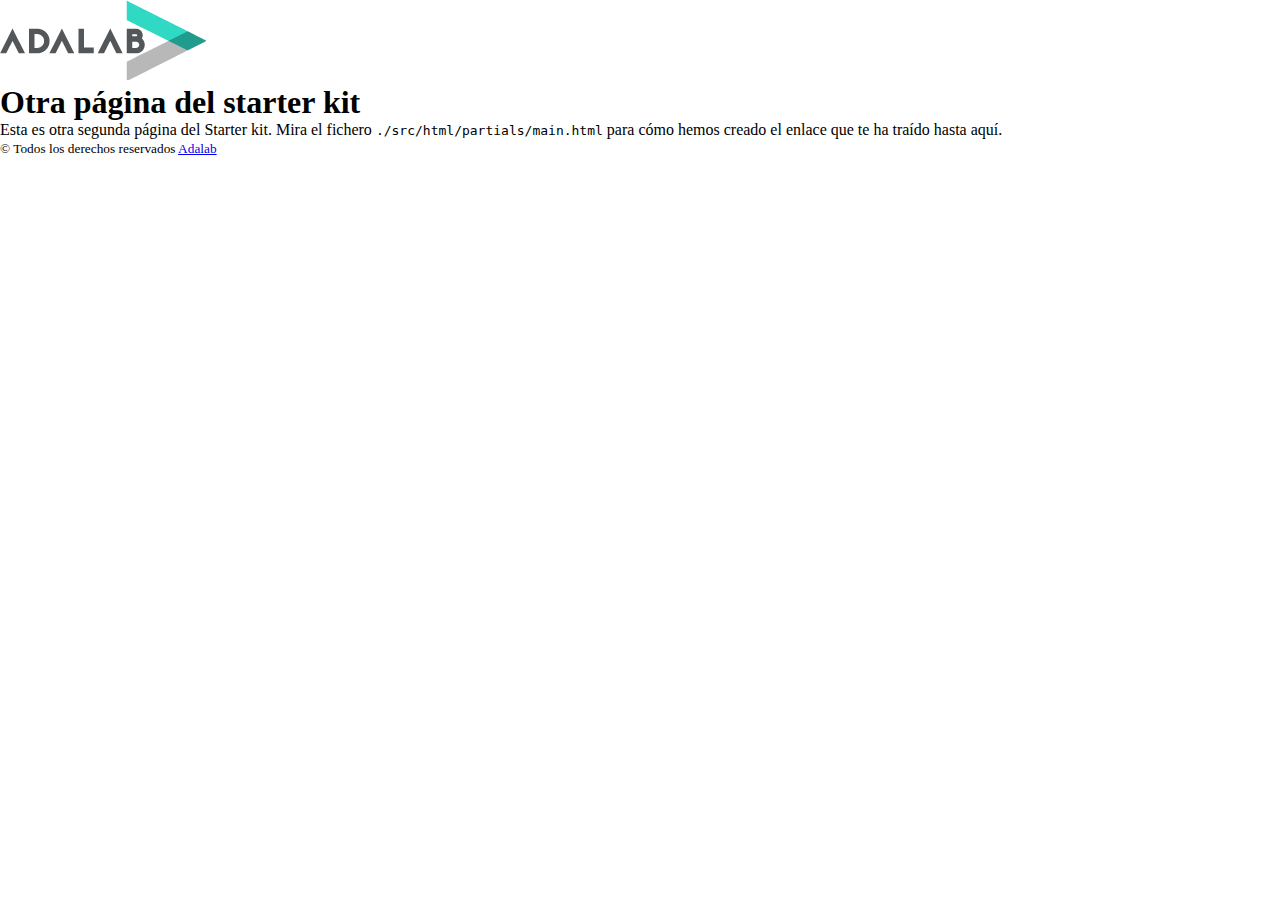
<file: docs/more-info.html>
<!DOCTYPE html>
<html lang="es">
  <head>
    <meta charset="UTF-8" />
    <meta name="viewport" content="width=device-width, initial-scale=1" />
    <title>Adalab Web Starter Kit</title>
    <link href="https://fonts.googleapis.com/css?family=Roboto&display=swap" rel="stylesheet" />
    <link rel="stylesheet" href="./assets/css/main.css" />
    <link rel="icon" href="./assets/images/favicon.png" />
  </head>

  <body>
    <div class="page">
      <header class="page__header">
        <img src="./assets/images/logo-adalab.png" alt="Adalab">
        <h1>Otra página del starter kit</h1>
      </header>

      <main>
        <p>
          Esta es otra segunda página del Starter kit. Mira el fichero
          <code class="code">./src/html/partials/main.html</code> para cómo hemos creado el enlace
          que te ha traído hasta aquí.
        </p>
      </main>
      <footer class="page__footer">
        <small>
          &copy; Todos los derechos reservados
          <a class="link__adalab" href="https://adalab.es">Adalab</a>

        </small>
      </footer>

    </div>
    <script src="./assets/js/main.js"></script>
  </body>
</html>
</file>
<file: docs/assets/css/main.css>
*{margin:0;padding:0}.body{background:linear-gradient(#ECE4B7, #FC9F5B)}.title2{font-family:"Montserrat",sans-serif;margin-top:25px;margin-left:10px}.title2:first-letter{text-transform:capitalize}.button{text-transform:capitalize;width:80px}.search-list{list-style:none}.back{margin-left:25px}.search{margin-top:15px;font-family:"Montserrat",sans-serif;display:flex;gap:10px}.input-search{width:300px;height:25px;padding-left:10px;text-align:center;border:none;border-radius:5px}.button{height:25px;border-radius:5px;border:none}.header-div{display:flex;align-items:center;gap:15px;justify-content:center;width:200px;border:solid 5px black;height:50px;border-radius:15px;-webkit-animation:alternate;animation:alternate;animation-direction:reverse}.header-div:hover{text-shadow:#284B63 20px 30px;transition:400ms;z-index:999}.header{transition:text-shadow 0.8s linear 0.4s;background:#FBD1A2;display:flex;justify-content:center;align-items:center;height:10vh}.title{font-family:'Lobster', cursive}.section-div{display:grid;grid-template-columns:1fr 1fr;width:100%}.container-fav{height:100vh;width:33vw;margin-left:20px}.search-list{display:grid;grid-template-columns:1fr 1fr 1fr;gap:15px}.container-search{width:60vw;margin-right:20px}.search-list .title2{margin-top:25px;padding-left:10px;font-family:"Edu VIC WA NT Beginner",cursive}.list-anime{margin-top:15px;display:grid;justify-items:center;align-content:space-between;background-color:#A0C1D1;border-radius:30px;height:350px;width:13rem;box-shadow:0 15px 15px 0 rgba(0,0,0,0.15)}.list-anime:hover{transition:300ms;transform:scale(1.1)}.img-list{width:150px;height:150px;margin-top:10px;margin-bottom:30px;border-radius:10px;box-shadow:0 8px 8px 0 rgba(0,0,0,0.15)}.container-fav .h3{display:flex;justify-content:center;text-transform:uppercase;margin-top:35px;margin-bottom:15px;font-family:"Montserrat",sans-serif;height:30px;background-color:#A93F55;align-items:center;width:480px;border-radius:10px}.container-search .h3{display:flex;justify-content:center;text-transform:uppercase;font-family:"Montserrat",sans-serif;margin-top:35px;margin-bottom:15px;height:30px;background-color:#A93F55;align-items:center;border-radius:10px}.favourites{width:27rem;display:grid;grid-template-columns:1fr 1fr;gap:15px;margin-right:20px;color:white;border:inset 5px #A93F55;padding:20px}.fav{background-color:#540D6E;box-shadow:0 15px 15px 0 rgba(0,0,0,0.15)}.fav:hover{transition:300ms;transform:scale(1.1)}.fav .title2{margin-top:25px;padding-left:10px;font-family:"Edu VIC WA NT Beginner",cursive;font-size:1.3rem}.img-cont{display:grid;grid-template-columns:5fr 1fr;align-self:center}.close{display:flex;justify-content:center;align-items:center;border-radius:50%;height:35px;width:35px;background-color:#7E13A4}.close:hover{background-color:#DEDEE0}
</file>
